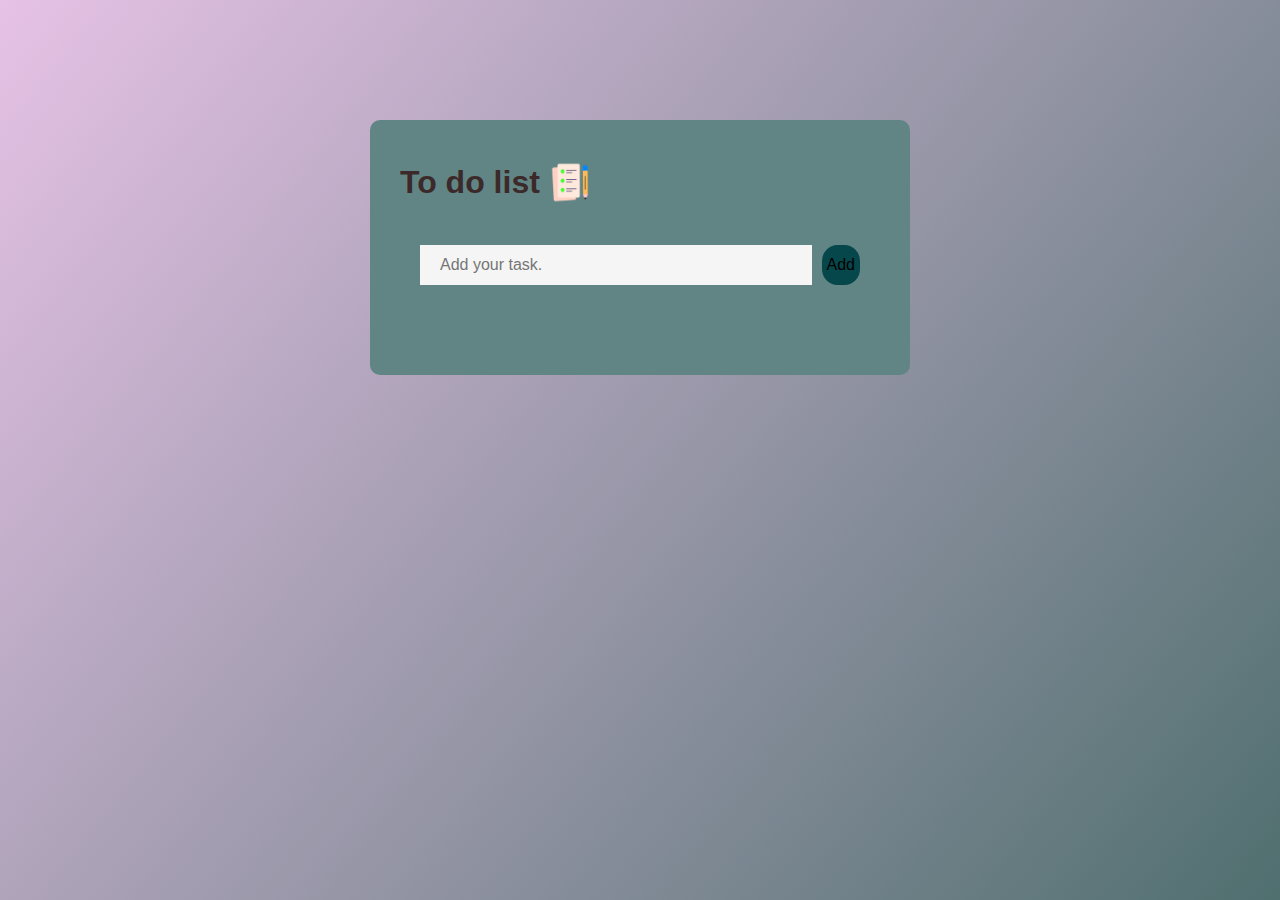
<file: ToDoList/index.html>
<!DOCTYPE html>
<html>
    <head>
        <meta name="viewport" content="width=device-width, initial-scale=1.0">
    <link rel="stylesheet" href="style.css">
    <title>To do list</title>
    </head>
    <body>
    <div class="container">
        <div class="to-do-app">
            <h1>To do list <img src="images/icon.png"></h1>
            <div class="row">
                <input id="input"  type="text" placeholder="Add your task.">
                <button onclick="addTask()">Add</button>
            </div>
            <ul id="list-container">
               
            </ul>

        </div>

    </div>
    <script src="script.js"></script>
    </body>
</html>
</file>
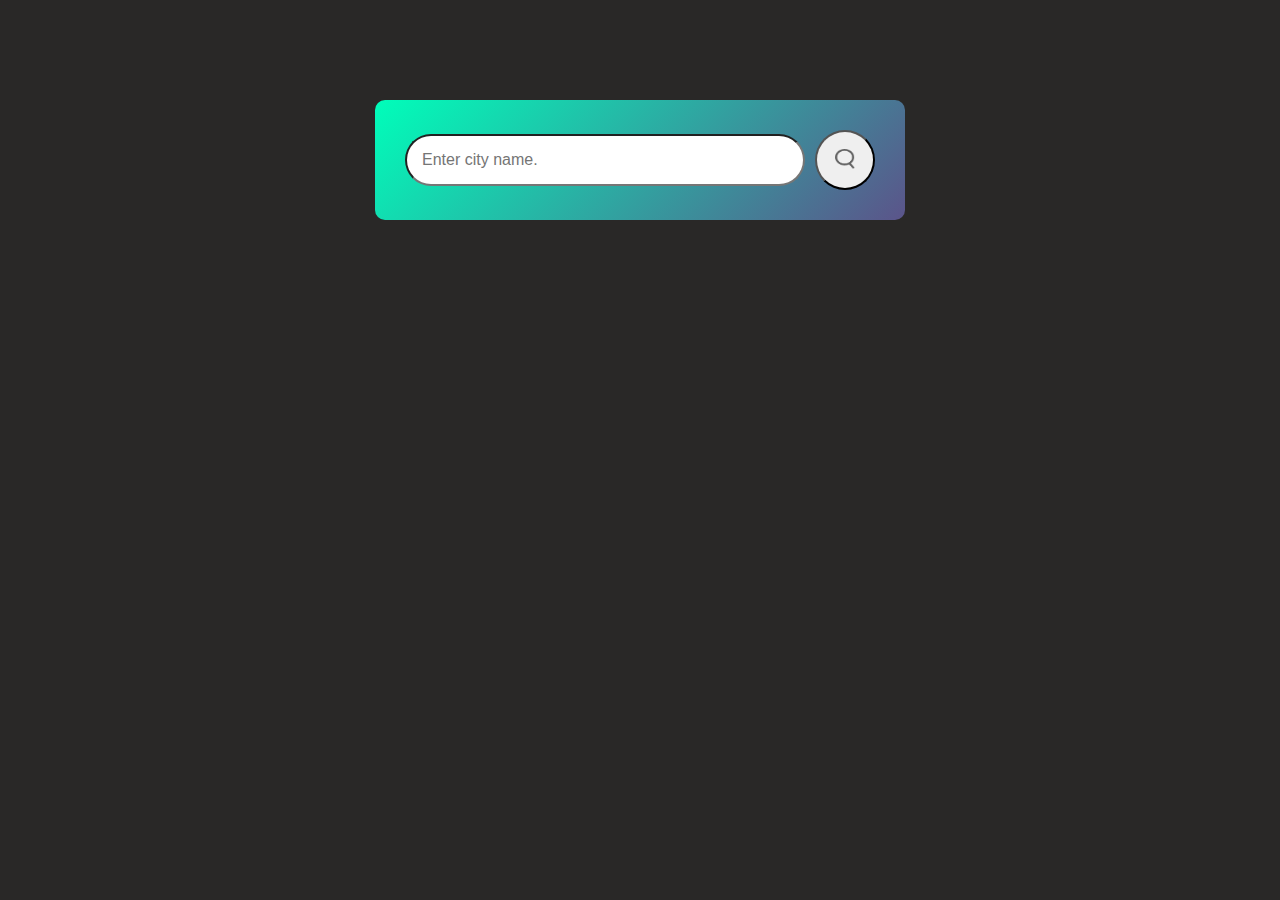
<file: WeatherApplication/index.html>
<!DOCTYPE html>
<html>
<head>
    <meta name="viewport" content="width=device-width, initial-scale=1.0">
    <link rel="stylesheet" href="style.css">
    <title>Weather</title>
</head>
<body>
    <div class="card">
        <div class="search">
            <input class="inputField" type="text" placeholder="Enter city name.">
            <button class="searchButton"><img src="weather-app-img/images/search.png" class="search-icon"></button>

        </div>
        <div class="error">
            <p>Invalid city name.</p>
        </div>

        <div class="weather">
            <img src="weather-app-img/images/rain.png" class="weather-icon">
            <h1 class="temp">22 °C</h1> 
            <h2 class="city">New York</h2>
            <div class="details">
            <div class="col">
                <img src="weather-app-img/images/humidity.png">
            <div>
                <p class="humidity"> 50%</p>
                <p>Humidity</p>
            </div>
        </div>
        <div class="col">
            <img src="weather-app-img/images/wind.png">
        <div>
            <p class="wind"> 15 km/h </p>
            <p>Wind speed</p>
        </div>
    </div>
    </div>
        </div>
    </div>

    <script>
        const api_key = "ede23704a986312900122dbe73595303";
        const apiUrl = "https://api.openweathermap.org/data/2.5/weather?units=metric&q=";

        const searchInput= document.querySelector(".inputField");
        const searchBtn=document.querySelector(".search-icon");

        const weatherIcon=document.querySelector(".weather-icon");



        async function checkweather(city){

            const response = await fetch(apiUrl + city+ `&appid=${api_key}`);
            if(response.status==404){
                document.querySelector(".error").style.display="block";
                document.querySelector(".weather").style.display="none";

            }else {

                var data=await response.json();
            console.log(data);

            document.querySelector(".city").innerHTML=  data.name;
            document.querySelector(".temp").innerHTML = Math.round(data.main.temp) + " °C";
            document.querySelector(".humidity").innerHTML=data.main.humidity + " % ";
            document.querySelector(".wind").innerHTML=data.wind.speed + " km/h ";


            if (data.weather[0].main == "Clouds"){
                weatherIcon.src= "weather-app-img/images/clouds.png";
            }
               else if (data.weather[0].main =="Rain"){
                weatherIcon.src= "weather-app-img/images/rain.png";
             }
            else if (data.weather[0].main =="Mist"){
                weatherIcon.src= "weather-app-img/images/mist.png";
          }
            else if (data.weather[0].main =="Snow"){
                weatherIcon.src= "weather-app-img/images/snow.png";
        }
            else if (data.weather[0].main =="Clear"){
                weatherIcon.src= "weather-app-img/images/clear.png";
        }
            else if (data.weather[0].main="Drizzle"){
                weatherIcon.src= "weather-app-img/images/drizzle.png";
        }

        document.querySelector(".weather").style.display="block";
        document.querySelector(".error").style.display="none";

            }
            
        }



        searchBtn.addEventListener("click", ()=>{
            
            checkweather(searchInput.value);
        });
        searchInput.addEventListener("keypress", (event) => {
             if (event.key === "Enter") {
            checkweather(searchInput.value);
    }
});


        
    </script>

</body>
</html>
</file>
<file: ToDoList/style.css>
*{
    margin: 0;
    padding: 0;
    font-family: 'Popins', sans-serif;
    box-sizing: border-box;
}
.container{
    width:100%;
    min-height: 100vh;
    background: linear-gradient(129deg, #e6c2e6, #506f6f );
    padding: 20px;
   
    
}
.to-do-app{
    width:100%;
    max-width: 540px;
    margin: 100px auto 20px;
    padding: 40px 30px 70px;
    border-radius: 10px;
    background: #618585;
}
.to-do-app h1{
    color: rgb(60, 42, 42);
    display: flex;
    align-items: center;
    margin-bottom: 20px;

}
.to-do-app h1 img{
    width: 40px;
    height: 45px;
    margin-left: 10px;

}
.row{
    display: flex;
    align-items: center;
    justify-content: space-between;
    padding: 10px;
    border-radius: 20px;
    padding: 20px;


}
input{
    flex:1;
    height: 30px;
    width: 300px;
    border: none;
    outline: none;
    font-size: medium;
    cursor: pointer;
    background: whitesmoke;
    padding: 20px;
    

}
button {
    flex: 0; /* Prevent flex from stretching */
    width: 70px; 
    height: 40px; 
    border: none;
    outline: none;
    font-size: medium; /* Reduce font size if needed */
    cursor: pointer;
    background: rgb(6, 71, 75);
    padding: 5px;
    border-radius: 40%;
    margin-left: 10px;
}

ul li{
    list-style: none;
    font-size: 20px;
    padding: 20px;
    padding-left: 50px;
    user-select: none;
    cursor: pointer;
    position:relative;
}
ul li::before {
    content: '';
    position: absolute;
    height: 28px;
    width: 20px;
    border-radius: 15%;
    background-image: url(images/unchecked.png);
    background-size: cover;
    background-position: center;
    top:12px;
    left:8px;

}
ul li.checked{
    color: brown;
    text-decoration: line-through;
}
ul li.checked::before{
    background-image: url(images/checked.png);


}
ul li span{
    position:absolute;
    right: 0;
    top:5px;
    width: 40px;
    height: 40px;
    font-size: 20px;
    line-height: 40px;
    text-align: center;
}
ul li span:hover{
background: #dc98dc;
}
</file>
<file: WeatherApplication/style.css>
body{
    background-color: rgb(41, 40, 39);

}
.card{
    background:linear-gradient(135deg, #00feba, #5b548a);
    width: 90%;
    max-width: 470px;
    margin: 100px auto 0;
    padding: 30px;
    text-align: center;
    border-radius: 10px;
    border-color: #555;
    color: antiquewhite;

}
.search{
    width: 100%;
    display: flex;
    align-items: center;
    justify-content: space-between;

}
.search-icon{
        width: 20px; 
        height: 20px; 

    
}
.inputField{
    border-radius: 30px;
    padding: 15px;
    font-size: medium;
    flex: 1;
    color: #555;
}
.searchButton{
   border-radius: 40px;
   width: 60px;
   height: 60px;
   padding: 10px;
   margin-left: 10px;

}
.weather-icon{
    width: 170px;
    margin-top: 30px;
}
.weather h1{
    font-size: 80px;
    font-weight: 400;
   
}
.weather h2{
    font-size: 45px;
    font-weight: 400;
    margin-top: -10px;
}
.details{
    display:flex;
    align-items: center;
    justify-content: space-between;
    padding:0 20px;
    margin-top: 50px;

}
.col{
    display: flex;
    align-items: center;
    text-align: left;

}
.col img{
    width: 40px;
    margin-right: 10px;
}
.humidity, .wind{
    font-size: 28px;
    margin-top: -6px;
}
.weather{
    display: none;
}
.error{
    text-align: left;
    margin-left: 10px;
    font-size: medium;
    margin-top: 20px;
    display: none;
}
</file>
